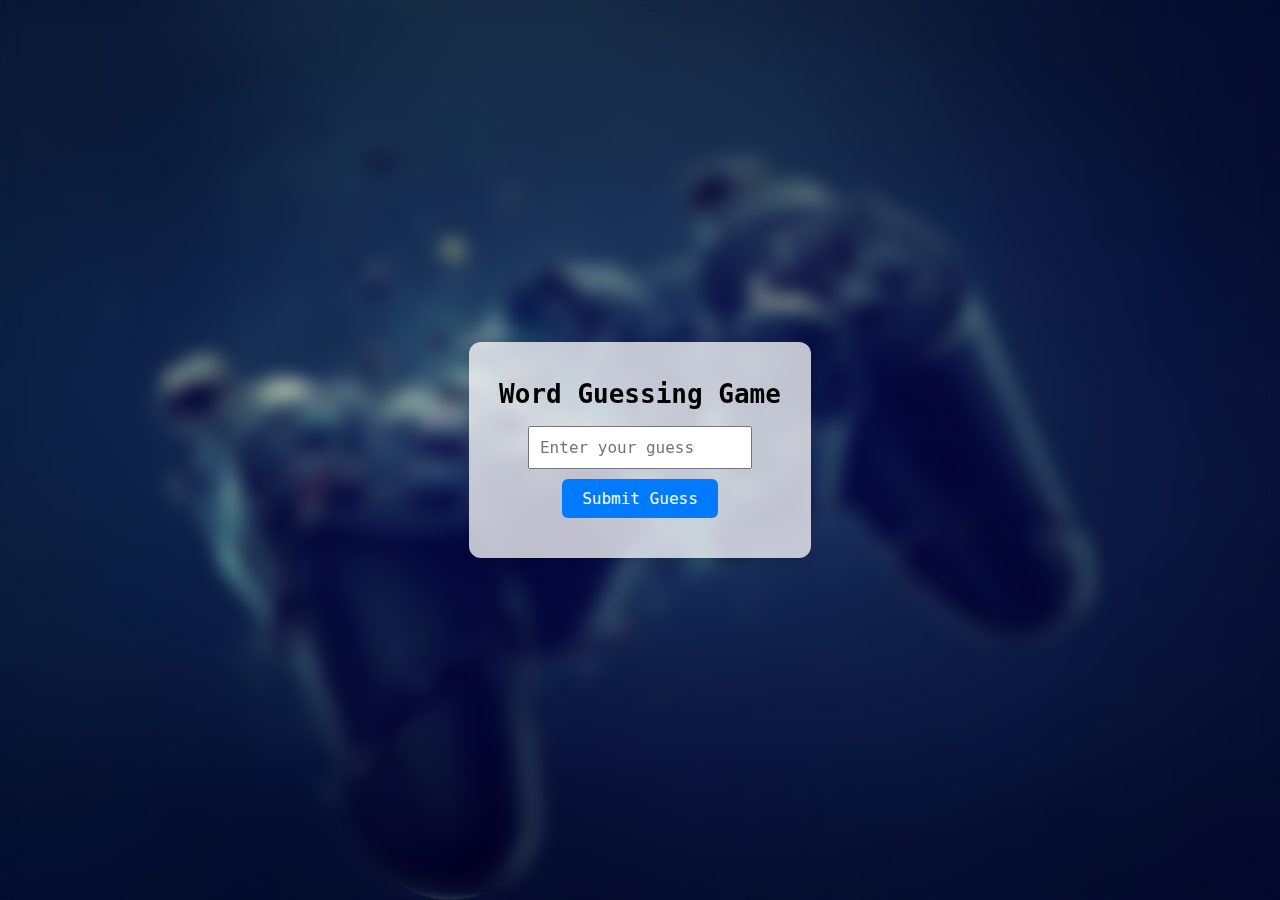
<file: index.html>
<!DOCTYPE html>
<html lang="en">
<head>
  <meta charset="UTF-8">
  <meta name="viewport" content="width=device-width, initial-scale=1.0">
  <title>Word Guessing Game</title>
  <link rel="stylesheet" href="styles.css">
</head>
<body>
  <!-- Overlay for feedback -->
  <div id="overlay"></div>
  <div id="game-container">
    <h1>Word Guessing Game</h1>
    <input type="text" id="userGuess" placeholder="Enter your guess" />
    <br>
    <button onclick="submitGuess()">Submit Guess</button>
    <p id="message"></p>
    <button onclick="restartGame()" style="display: none;">Restart Game</button>
  </div>
  <script src="script.js"></script>
</body>
</html>
</file>
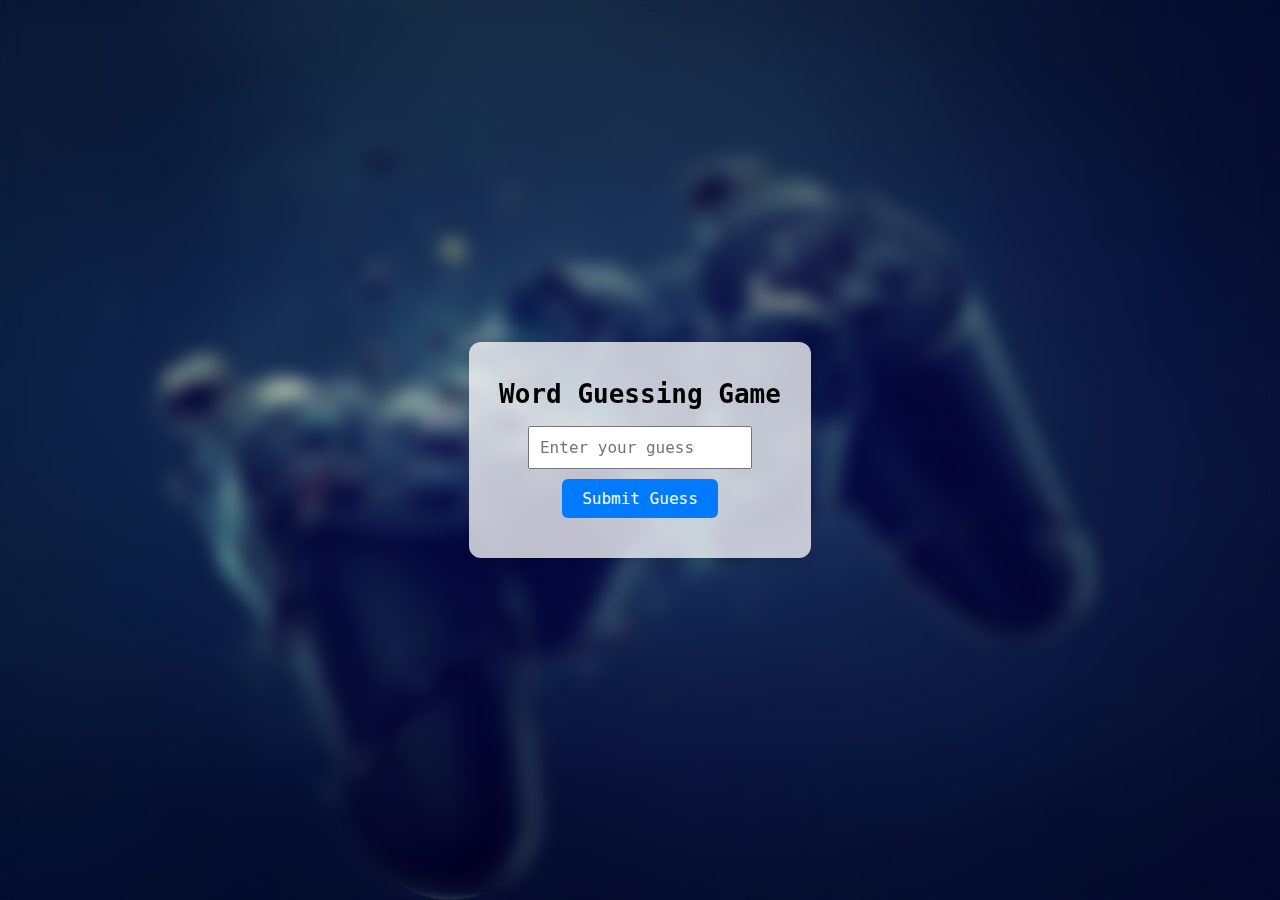
<file: guess.html>
<!DOCTYPE html>
<html lang="en">
<head>
  <meta charset="UTF-8">
  <meta name="viewport" content="width=device-width, initial-scale=1.0">
  <title>Word Guessing Game</title>
  <link rel="stylesheet" href="styles.css">
</head>
<body>
  <!-- Overlay for feedback -->
  <div id="overlay"></div>
  <div id="game-container">
    <h1>Word Guessing Game</h1>
    <input type="text" id="userGuess" placeholder="Enter your guess" />
    <br>
    <button onclick="submitGuess()">Submit Guess</button>
    <p id="message"></p>
    <button onclick="restartGame()" style="display: none;">Restart Game</button>
  </div>
  <script src="script.js"></script>
</body>
</html>
</file>
<file: styles.css>
* {
    font-family: monospace;
}

body {
    background: url('ps5_img_x.jpg') no-repeat center center/cover;
    display: flex;
    flex-direction: column;
    align-items: center;
    justify-content: center;
    height: 100vh;
    margin: 0;
    position: relative;
    overflow: hidden;
}

body::before {
    content: "";
    position: fixed;
    top: 0;
    left: 0;
    width: 100%;
    height: 100%;
    background: inherit;
    filter: blur(10px);
    z-index: -2;
}

body::after {
    content: "";
    position: fixed;
    top: 0;
    left: 0;
    width: 100%;
    height: 100%;
    background-color: transparent;
    z-index: -1;
    transition: background-color 0.3s ease;
}

body.red::after {
    background-color: rgba(255, 0, 0, 0.3);
}

body.green::after {
    background-color: rgba(0, 255, 0, 0.3);
}

#game-container {
    background: rgba(255, 255, 255, 0.75);
    padding: 20px 30px;
    border-radius: 12px;
    box-shadow: 0 4px 10px rgba(0, 0, 0, 0.1);
    text-align: center;
    z-index: 1;
}

input {
    padding: 10px;
    font-size: 16px;
    width: 200px;
}

button {
    padding: 10px 20px;
    font-size: 16px;
    margin-top: 10px;
    cursor: pointer;
    border: none;
    background-color: #007bff;
    color: white;
    border-radius: 6px;
}

button:hover {
    background-color: #0056b3;
}

#message {
    margin-top: 20px;
    font-size: 18px;
    font-weight: bold;
}
</file>
